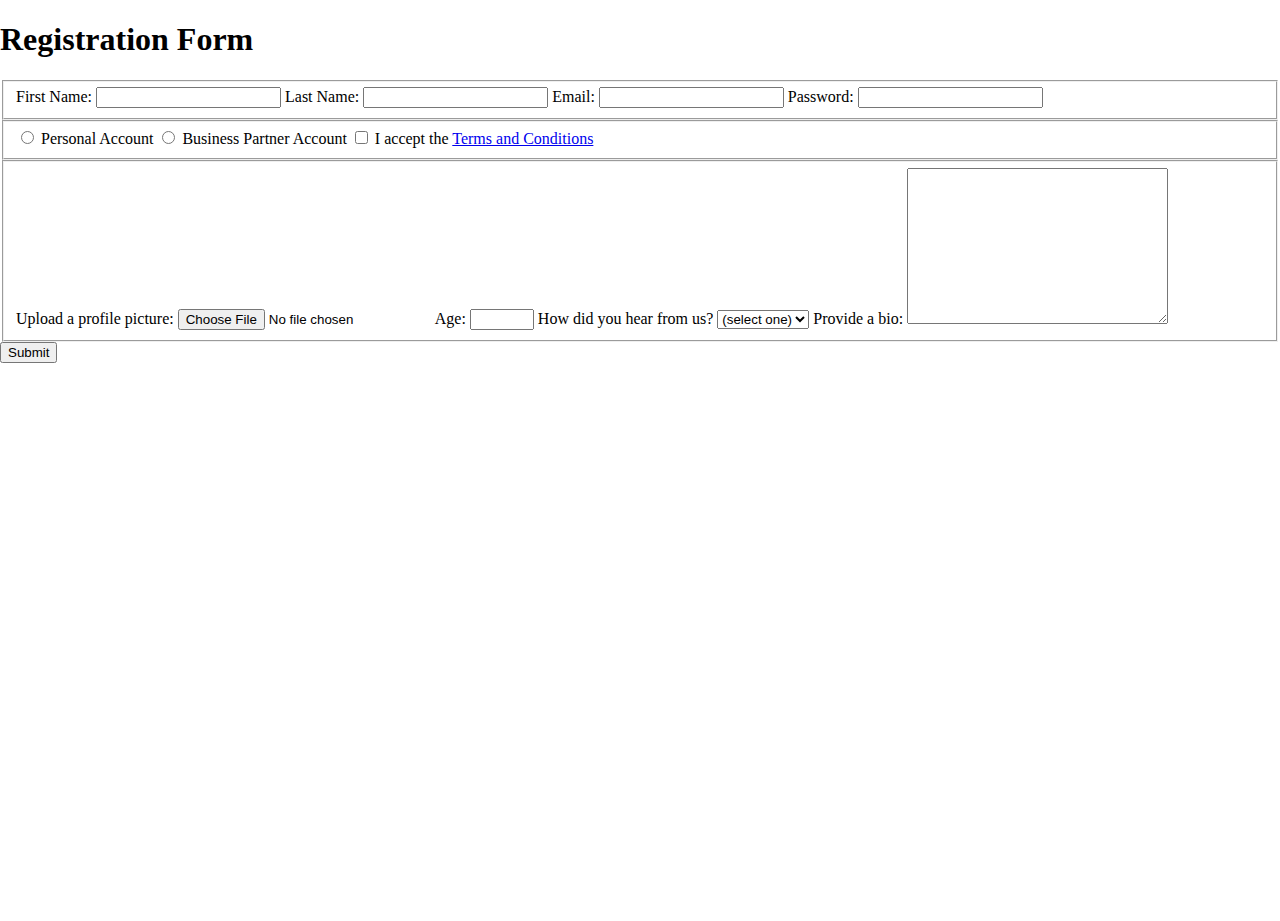
<file: index.html>
<!DOCTYPE html>
<html lang="en">
<head>
    <meta charset="UTF-8">
    <meta http-equiv="X-UA-Compatible" content="IE=edge">
    <meta name="viewport" content="width=device-width, initial-scale=1.0">
    <title>HTML Form Exercise</title>
    <link rel="stylesheet" href="./css/style.css">
</head>
<body>
    <h1>Registration Form</h1>
    <form action="#" method="post">
        <!--    Fieldset    -->
        <fieldset>
            <label for="#">First Name: <input type="text" name="" id=""></label>
            <label for="#">Last Name: <input type="text" name="" id=""></label>
            <label for="#">Email: <input type="email" name="" id=""></label>
            <label for="#">Password: <input type="password" name="" id="" minlength="8" required pattern="[A-Za-z0-5]{8}"></label>
        </fieldset>
        <fieldset>
            <label for="#"><input type="radio" name="account-type" id=""> Personal Account</label>
            <label for="#"><input type="radio" name="account-type" id=""> Business Partner Account</label>
            <label for="#"><input type="checkbox" name="" id="" required> I accept the <a href="#">Terms and Conditions</a></label>
        </fieldset>
        <fieldset>
            <label for="#">Upload a profile picture: <input type="file" name="profile-photo" id=""></label>
            <label for="#">Age: <input type="number" name="age" id="" min="13" max="120"></label>
            <label for="#">
                How did you hear from us?
                <select name="" id="">
                    <option value="">(select one)</option>
                    <option value="1">News</option>
                    <option value="2">Blogs</option>
                    <option value="3">Forums</option>
                    <option value="4">Others</option>
                </select>
            </label>
            <label for="#">
                Provide a bio:
                <textarea name="" id="" cols="30" rows="10"></textarea>
            </label>
        </fieldset>
        <input type="submit" value="Submit">
    </form>
</body>
</html>
</file>
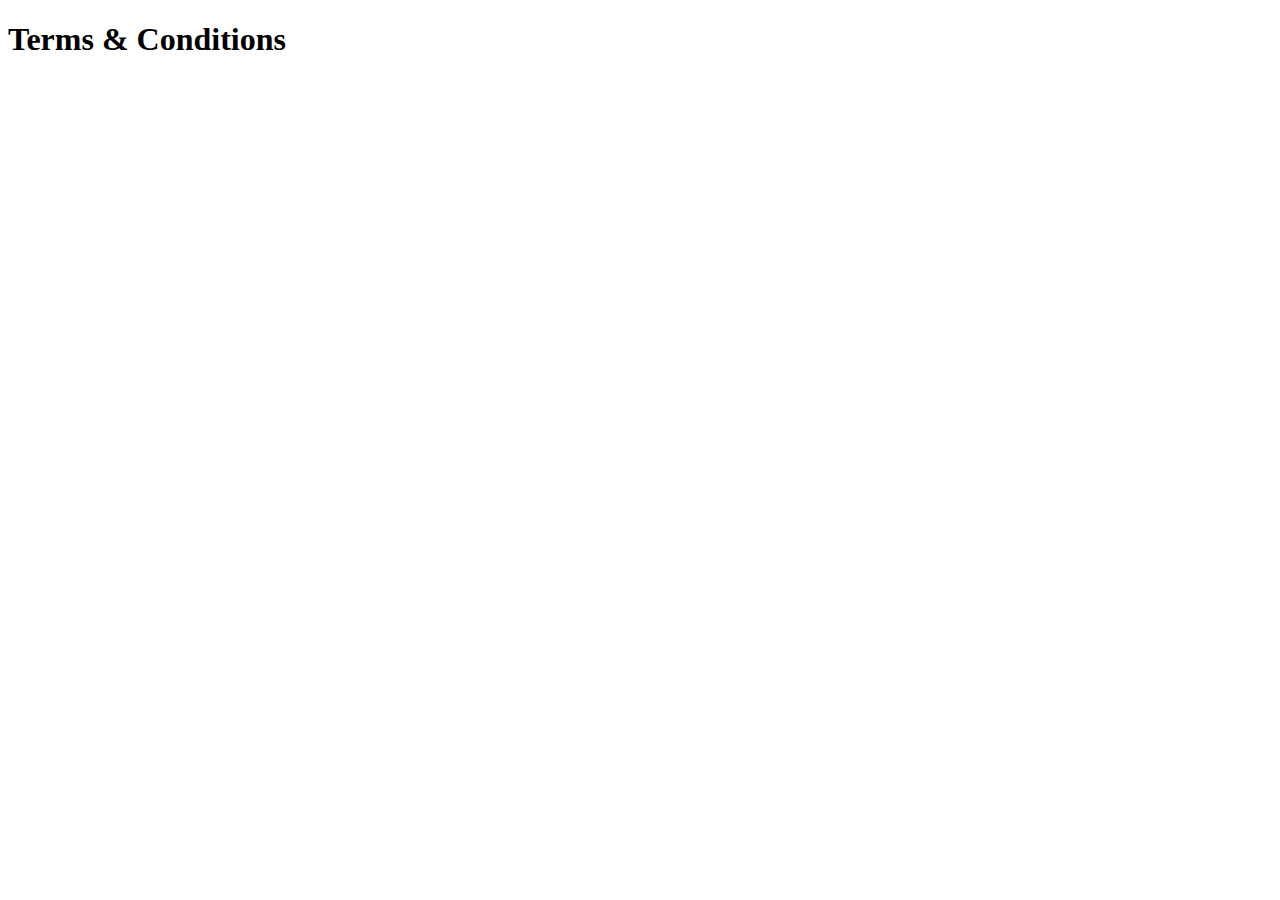
<file: terms_conditions.html>
<!DOCTYPE html>
<html lang="en">
<head>
    <meta charset="UTF-8">
    <meta http-equiv="X-UA-Compatible" content="IE=edge">
    <meta name="viewport" content="width=device-width, initial-scale=1.0">
    <title>Document</title>
</head>
<body>
    <h1>Terms & Conditions</h1>
</body>
</html>
</file>
<file: css/style.css>
body {
    width: 100%;
    height: 100vh;
    margin: 0;
    /*background-color: lightcyan;*/
}

label {
    display: inline-block;
    margin: 0 auto;
}
</file>
